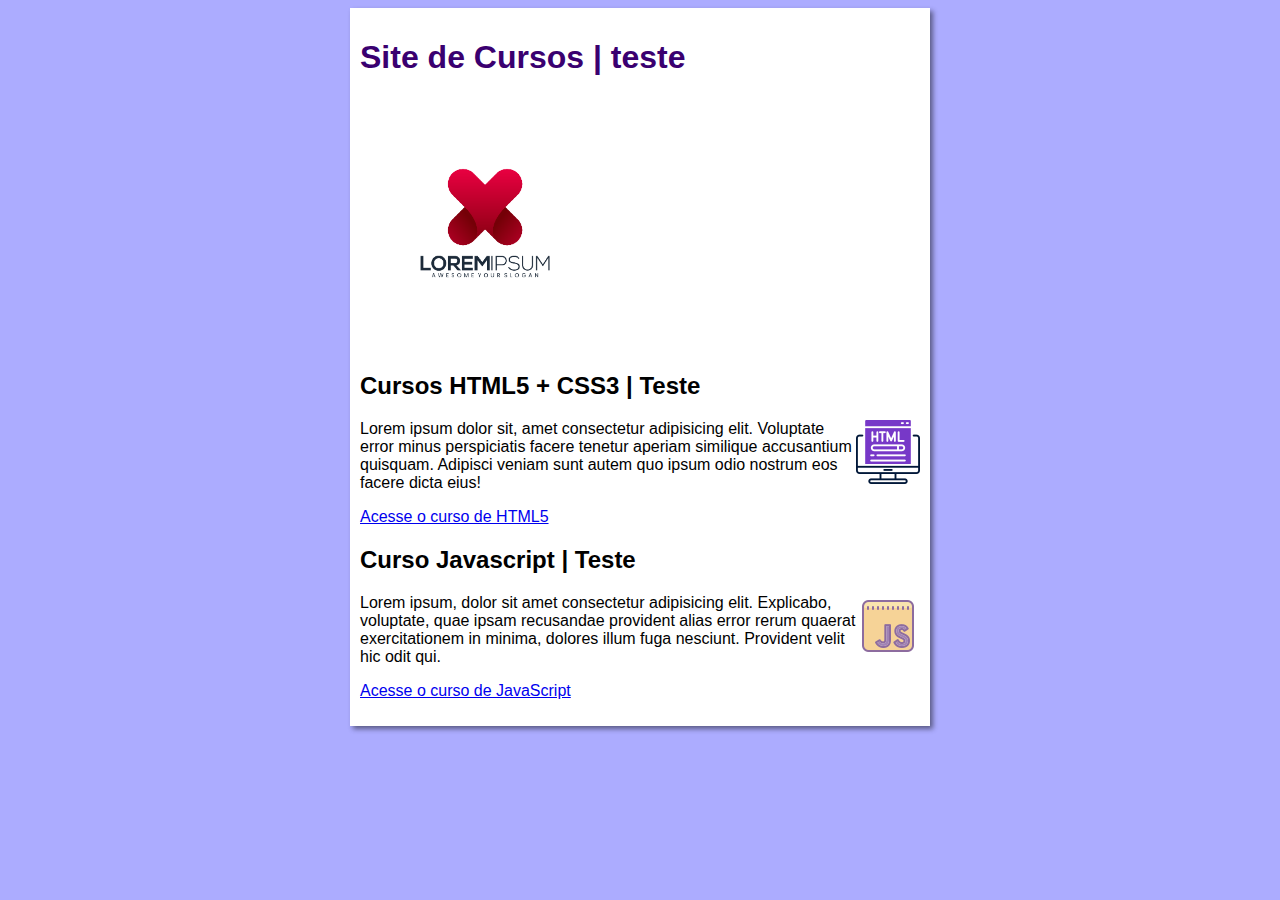
<file: index.html>
<!DOCTYPE html>
<html lang="pt-br">
<head>
    <meta charset="UTF-8">
    <meta http-equiv="X-UA-Compatible" content="IE=edge">
    <meta name="viewport" content="width=device-width, initial-scale=1.0">
    <title>Site Cursos Grátis | Teste</title>
    <link rel="stylesheet" href="estilos/style.css">
</head>
<body>
    <main>
        <header>
            <h1>Site de Cursos | teste</h1>
            <div class="logo">
            <img src="imagens/letter_x_love_modern_gradient_logo.png" alt="Logo exemplo">
            </div>
        </header>
        <article>
            <h2>Cursos HTML5 + CSS3 | Teste</h2>
            <img class="lado" src="imagens/icons8-html-64.png" alt="Logo html">
            <p>Lorem ipsum dolor sit, amet consectetur adipisicing elit. 
                Voluptate error minus perspiciatis facere tenetur aperiam similique accusantium 
                quisquam. Adipisci veniam sunt autem quo ipsum odio nostrum eos 
                facere dicta eius!
            </p>
            <p>
                <a href="curso-html.html">Acesse o curso de HTML5</a>
            </p>
            
        </article>
        <article>
            <h2>Curso Javascript | Teste</h2>
            <img class="lado" src="imagens/icons8-javascript-64.png" alt="Logo Javascript">
            <p>Lorem ipsum, dolor sit amet consectetur adipisicing elit. Explicabo, voluptate, quae 
                ipsam recusandae provident alias error rerum quaerat exercitationem 
                in minima, dolores illum fuga nesciunt. 
                Provident velit hic odit qui.
            </p>
            <p>
                <a href="curso-js.html">Acesse o curso de JavaScript</a>
            </p>
        </article>
    </main>
</body>
</html>
</file>
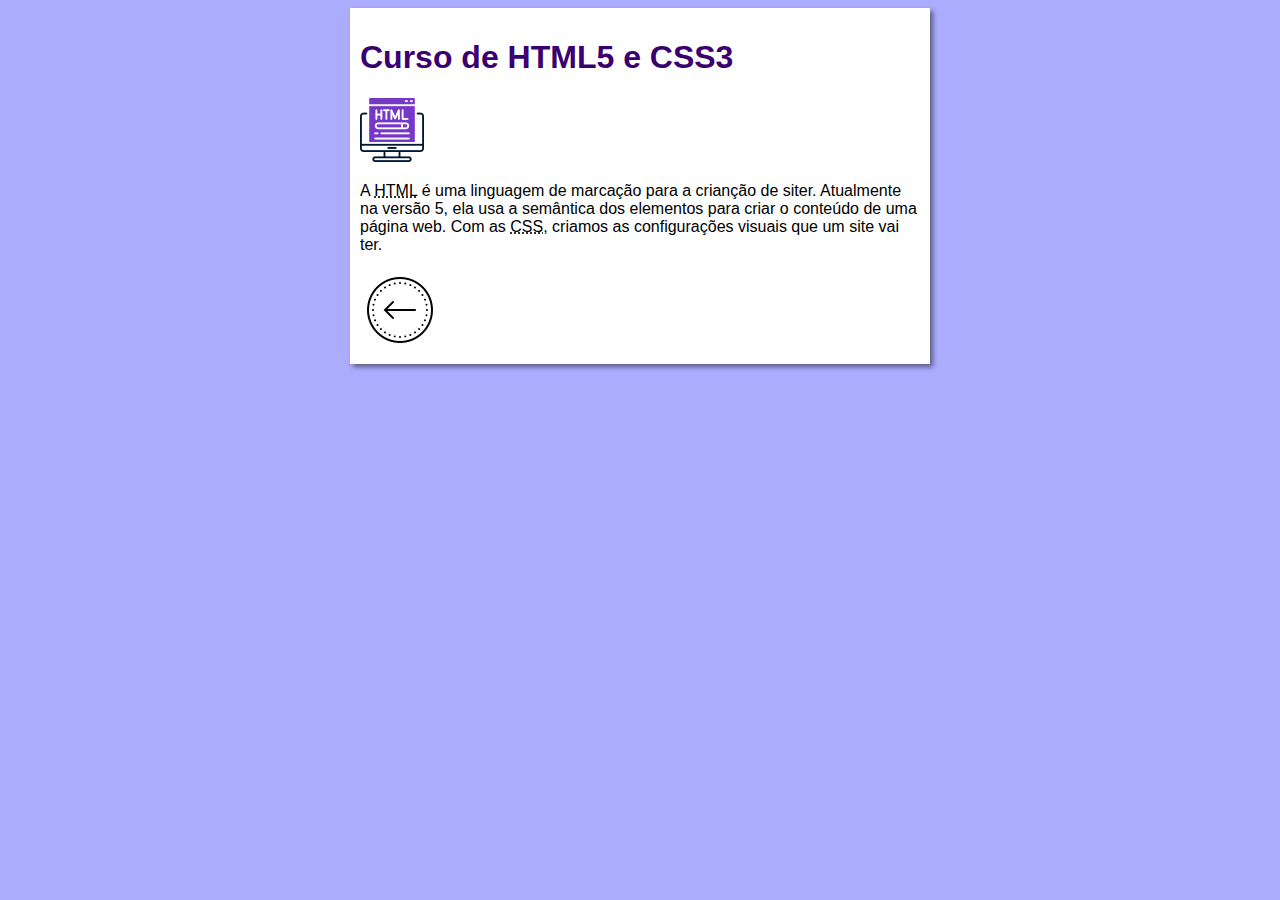
<file: curso-html.html>
<!DOCTYPE html>
<html lang="pt-br">
<head>
    <meta charset="UTF-8">
    <meta http-equiv="X-UA-Compatible" content="IE=edge">
    <meta name="viewport" content="width=device-width, initial-scale=1.0">
    <title>Curso de html</title>
    <link rel="stylesheet" href="estilos/style.css">
</head>
<body>
    <main>
        <header>
            <h1>Curso de HTML5 e CSS3</h1>
        </header>
        <article>
            <img src="imagens/icons8-html-64.png" alt="Logo HTML">
            <p>A <abbr title="Hypertext Markup Language">HTML</abbr> é uma linguagem de marcação
            para a crianção de siter. Atualmente na versão 5, ela usa a semântica dos elementos
            para criar o conteúdo de uma página web. Com as 
            <abbr title="Cascading Style Sheets">CSS</abbr>,
            criamos as configurações visuais que um site vai ter. </p>

            

            <a href="index.html"><img src="imagens/icons8-go-back-80.png" alt="Voltar"></a>
        </article>
    </main>
</body>
</html>
</file>
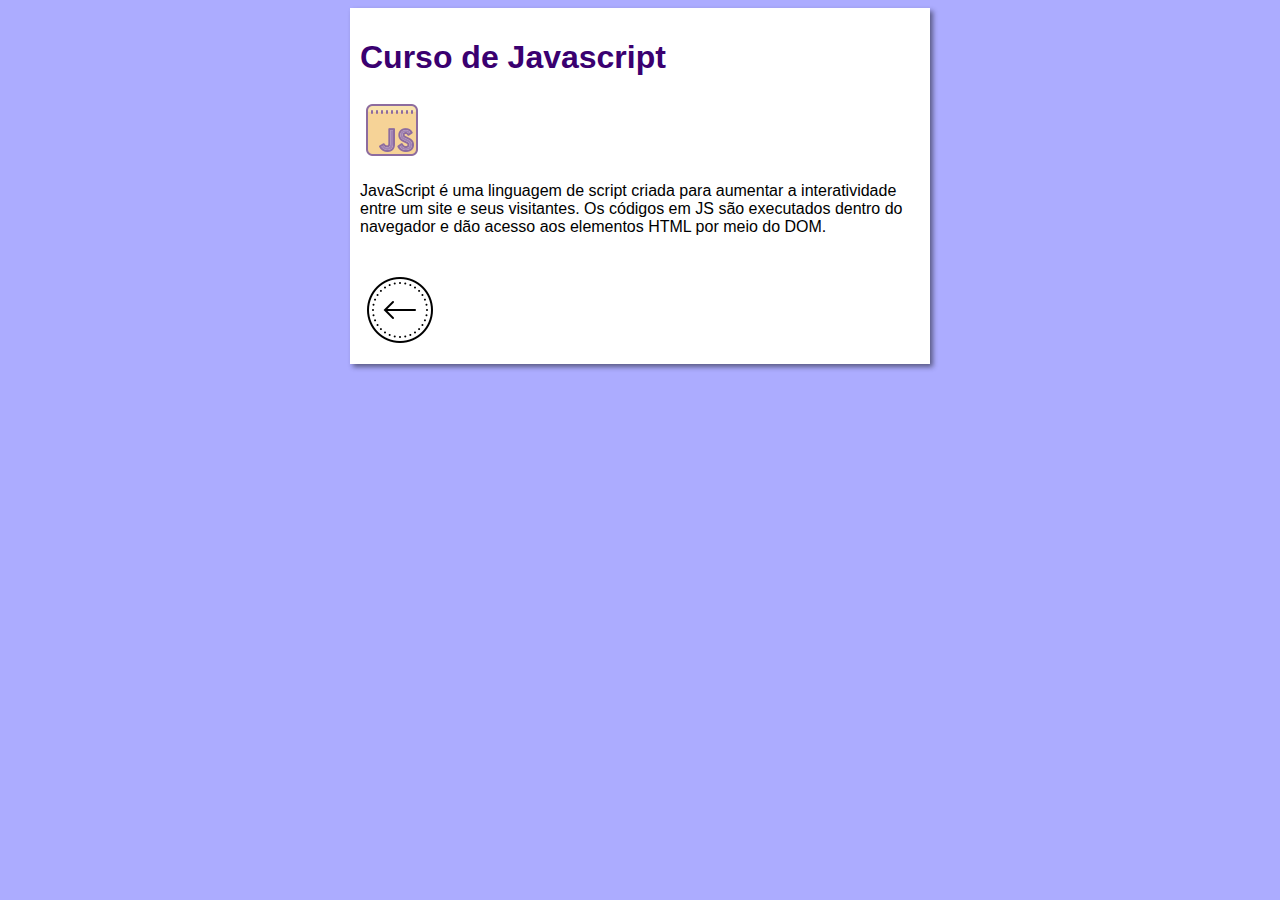
<file: curso-js.html>
<!DOCTYPE html>
<html lang="pt-br">
<head>
    <meta charset="UTF-8">
    <meta http-equiv="X-UA-Compatible" content="IE=edge">
    <meta name="viewport" content="width=device-width, initial-scale=1.0">
    <title>Curso de Javascript</title>
    <link rel="stylesheet" href="estilos/style.css">
</head>
<body>
    <main>
        <header>
            <h1>Curso de Javascript</h1>
        </header>
        <article>
            <img src="imagens/icons8-javascript-64.png" alt="Logo JS">
            
            <p>JavaScript é uma linguagem de script criada para aumentar a 
                interatividade entre um site e seus visitantes. Os códigos
                em JS são executados dentro do navegador e dão acesso
                aos elementos HTML por meio do DOM.
            </p>
            
            
            <br>
            <a href="index.html"><img src="imagens/icons8-go-back-80.png" alt="Voltar"></a>
        </article>
    </main>
</body>
</html>
</file>
<file: estilos/style.css>
* {
    font-family: Arial, Helvetica, sans-serif;
    font-size: 16px;
}

body {
    background-color: #acacff;
}

main {
    background-color: white;
    width: 560px;
    margin: auto;
    padding: 10px;
    box-shadow: 3px 3px 5px rgba(0, 0, 0, 0.473);
}

h1{
    font-size: 2em;
    color: rgb(58,0,112);
}
h2{
    font-size: 1.5em;
}

.logo img {
    max-width: 250px;
    
    
}

img.lado {
    float: right;
}
</file>
